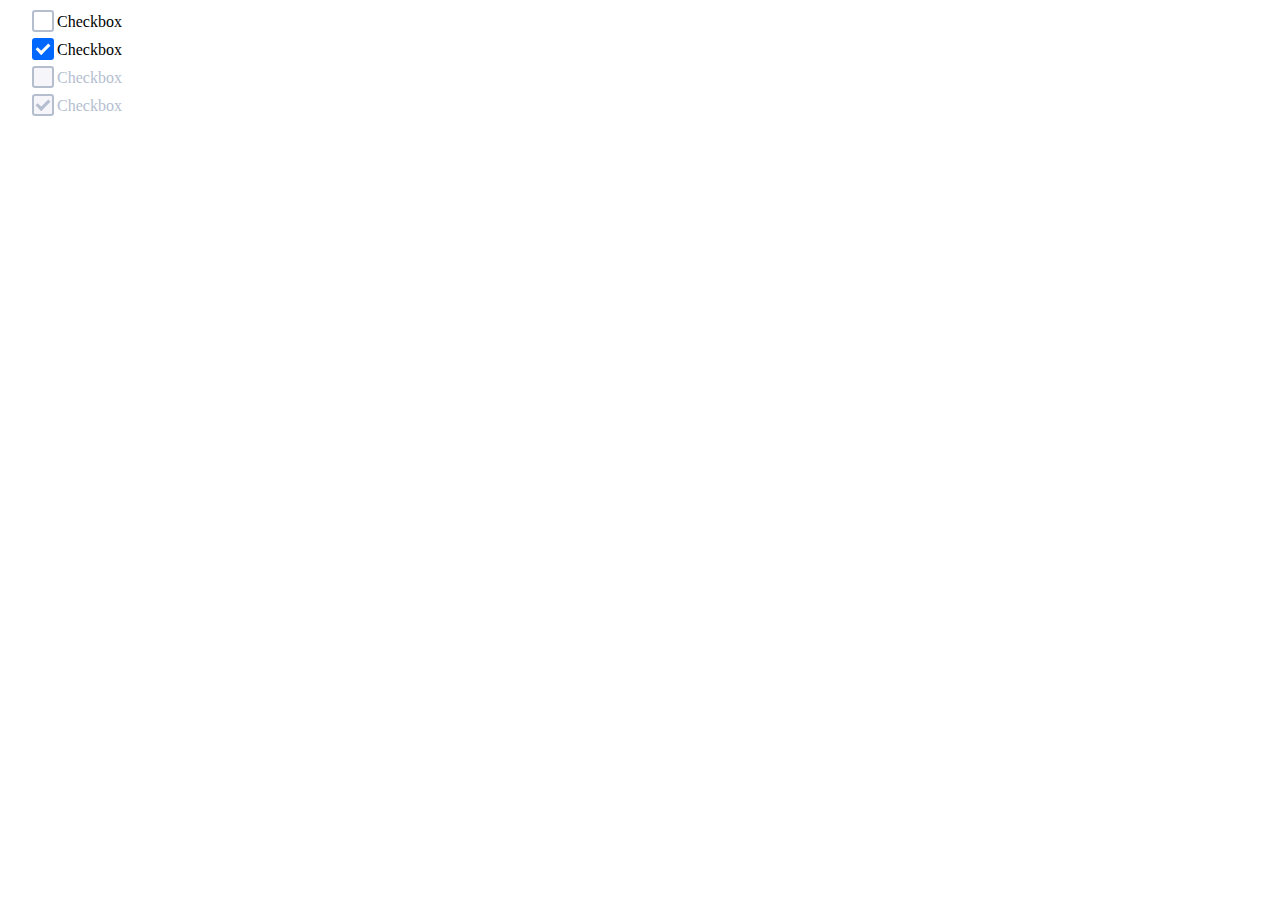
<file: index.html>
<!DOCTYPE html>
<html lang="en">
<head>
    <meta charset="UTF-8">
    <title>Title</title>
    <link rel="stylesheet" href="style.css">
</head>
<body>
<div class="container">
    <label class="checkLabel">
        <input type="checkbox" class="checkbox" >
        <span class="checkText" >Checkbox</span>
    </label>

    <label class="checkLabel">
        <input type="checkbox" class="checkbox" checked>
        <span class="checkText">Checkbox</span>
    </label>

    <label class="checkLabel">
        <input type="checkbox" class="checkbox"  disabled>
        <span class="checkText">Checkbox</span>
    </label>
    <label class="checkLabel">
        <input type="checkbox" class="checkbox" disabled checked>
        <span class="checkText">Checkbox</span>
    </label>
</div>

</body>
</html>
</file>
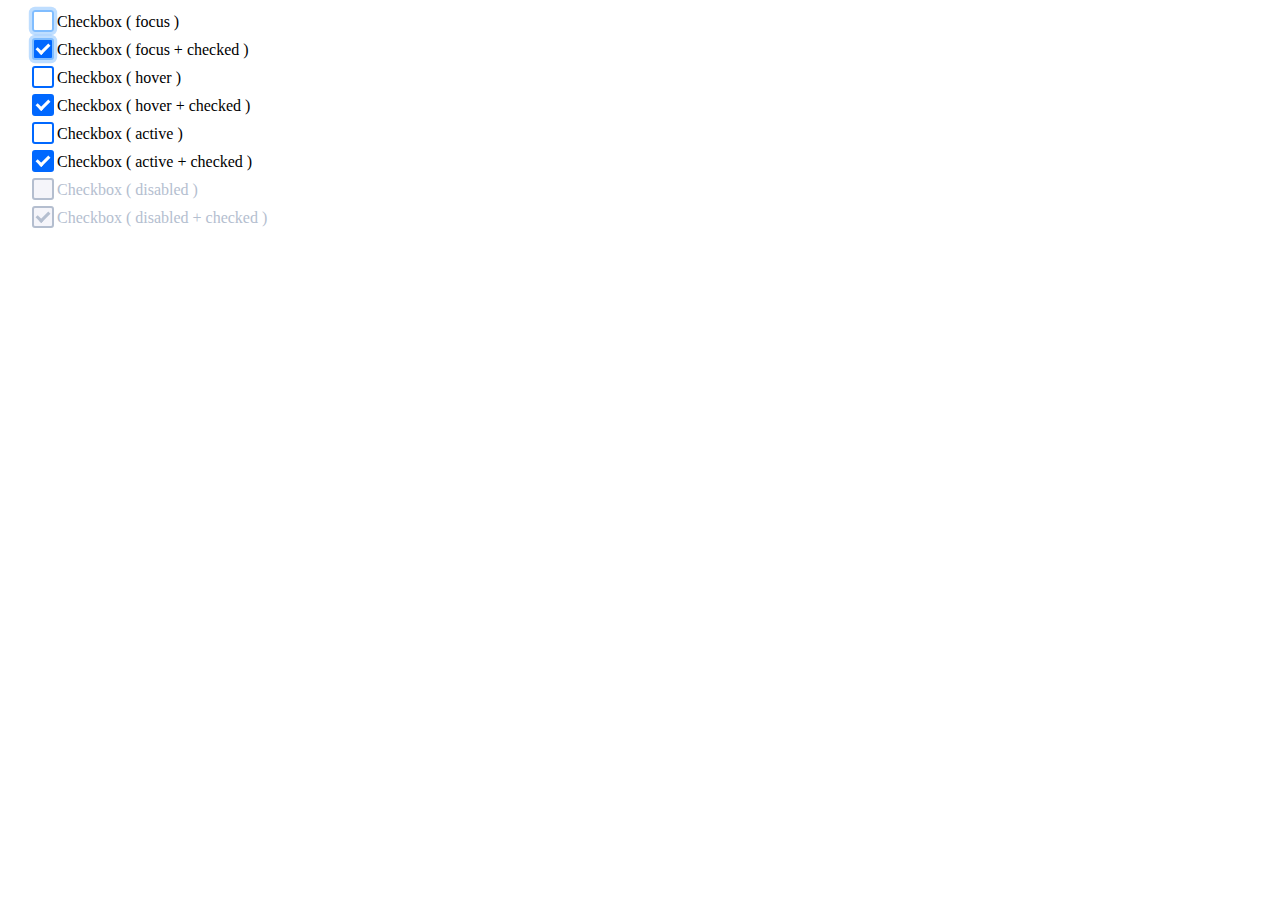
<file: indexBEM.html>
<!DOCTYPE html>
<html lang="en">
<head>
    <meta charset="UTF-8">
    <title>Title</title>
    <link rel="stylesheet" href="styleBEM.css">
</head>
<body>
<div class="checkbox-wrapper">
    <label class="checkbox-inner">
        <input type="checkbox" class="checkbox__input checkbox__input_focus " >
        <span class="checkbox__title" >Checkbox ( focus )</span>
    </label>
    <label class="checkbox-inner">
        <input type="checkbox" class="checkbox__input checkbox__input_focus checkbox__input_checked " >
        <span class="checkbox__title" >Checkbox ( focus + checked )</span>
    </label>

    <label class="checkbox-inner">
        <input type="checkbox" class="checkbox__input checkbox__input_hover " >
        <span class="checkbox__title" >Checkbox ( hover )</span>
    </label>
    <label class="checkbox-inner">
        <input type="checkbox" class="checkbox__input checkbox__input_hover checkbox__input_checked " >
        <span class="checkbox__title" >Checkbox ( hover + checked )</span>
    </label>

    <label class="checkbox-inner">
        <input type="checkbox" class="checkbox__input checkbox__input_active" >
        <span class="checkbox__title" >Checkbox ( active )</span>
    </label>
    <label class="checkbox-inner">
        <input type="checkbox" class="checkbox__input checkbox__input_checked  checkbox__input_active " >
        <span class="checkbox__title">Checkbox ( active + checked )</span>
    </label>

    <label class="checkbox-inner">
        <input type="checkbox" class="checkbox__input checkbox__input_disabled" >
        <span class="checkbox__title">Checkbox ( disabled )</span>
    </label>
    <label class="checkbox-inner">
        <input type="checkbox" class="checkbox__input checkbox__input_checked  checkbox__input_disabled " >
        <span class="checkbox__title">Checkbox ( disabled + checked )</span>
    </label>
</div>

</body>
</html>
</file>
<file: style.css>
.container {
    display: flex;
    flex-direction: column;
}

.checkbox {
    opacity: 0;
}

.checkLabel {
    cursor: pointer;
}

.checkText {
    display: inline-block;
    position: relative;
    padding: 5px 0 5px 25px;
}

.checkText::before {
    content: '';
    display: block;
    width: 18px;
    height: 18px;
    transition: .2s;

    border: 2px solid #b4becf;
    border-radius: 3px;
    position: absolute;
    top: 2px;
    left: 0;
}

.checkText::after {
    content: '';
    position: absolute;
    left: 7px;
    top: 5px;

    width: 5px;
    height: 10px;
    border: solid #ffffff;
    border-width: 0 3px 3px 0;
    transform: rotate(45deg);


    display: block;
    opacity: 0;
}



.checkbox:not(:disabled):hover + .checkText::before {
    border-color: #0068ff;
}

.checkbox:checked + .checkText::before  {
    border-color: #0068ff;
    background-color: #0068ff;
}

.checkbox:checked + .checkText::after {
    opacity: 1;
}

.checkbox:disabled + .checkText::before {
    border-color: #b4becf;
    background-color: #f5f5fa;
}
.checkbox:not(:checked):disabled + .checkText::after {
    opacity: 0;
    border-color: #b4becf;

}
.checkbox:disabled + .checkText::after {
    opacity: 1;
    border-color: #b4becf;
}

.checkbox:disabled + .checkText{
    color: #b4becf;
    cursor: default;
}

.checkbox:not(:disabled):active+ .checkText::before{
    border-color: #0068ff;
}

.checkbox:focus+.checkText::before {
    box-shadow: 0 0 0 0.2rem rgba(0, 123, 255, 0.25);
}

.checkbox:focus:not(:checked)+.checkText::before {
    border-color: #80bdff;
}
</file>
<file: styleBEM.css>
.checkbox-wrapper {
    display: flex;
    flex-direction: column;
}

.checkbox__input {
    opacity: 0;
}

.checkbox-inner {
    cursor: pointer;
}

.checkbox__title {
    display: inline-block;
    position: relative;
    padding: 5px 0 5px 25px;
}

.checkbox__title::before {
    content: '';
    display: block;
    width: 18px;
    height: 18px;
    transition: .2s;

    border: 2px solid #b4becf;
    border-radius: 3px;
    position: absolute;
    top: 2px;
    left: 0;
}

.checkbox__title::after {
    content: '';
    position: absolute;
    left: 7px;
    top: 5px;

    width: 5px;
    height: 10px;
    border: solid #ffffff;
    border-width: 0 3px 3px 0;
    transform: rotate(45deg);


    display: block;
    opacity: 0;
}



.checkbox__input:not(.checkbox__input_disabled).checkbox__input_hover + .checkbox__title::before {
    border-color: #0068ff;
}

.checkbox__input.checkbox__input_checked + .checkbox__title::before  {
    border-color: #0068ff;
    background-color: #0068ff;
}

.checkbox__input.checkbox__input_checked + .checkbox__title::after {
    opacity: 1;
}

.checkbox__input.checkbox__input_disabled + .checkbox__title::before {
    border-color: #b4becf;
    background-color: #f5f5fa;
}
.checkbox__input:not(.checkbox__input_checked).checkbox__input_disabled + .checkbox__title::after {
    opacity: 0;
    border-color: #b4becf;

}
.checkbox__input.checkbox__input_disabled + .checkbox__title::after {
    opacity: 1;
    border-color: #b4becf;
}

.checkbox__input.checkbox__input_disabled + .checkbox__title{
    color: #b4becf;
    cursor: default;
}

.checkbox__input:not(.checkbox__input_disabled).checkbox__input_active+ .checkbox__title::before{
    border-color: #0068ff;
}

.checkbox__input.checkbox__input_focus+.checkbox__title::before {
    box-shadow: 0 0 0 0.2rem rgba(0, 123, 255, 0.25);
}

.checkbox__input:not(checkbox__input_checked).checkbox__input_focus+.checkbox__title::before {
    border-color: #80bdff;
}
</file>
